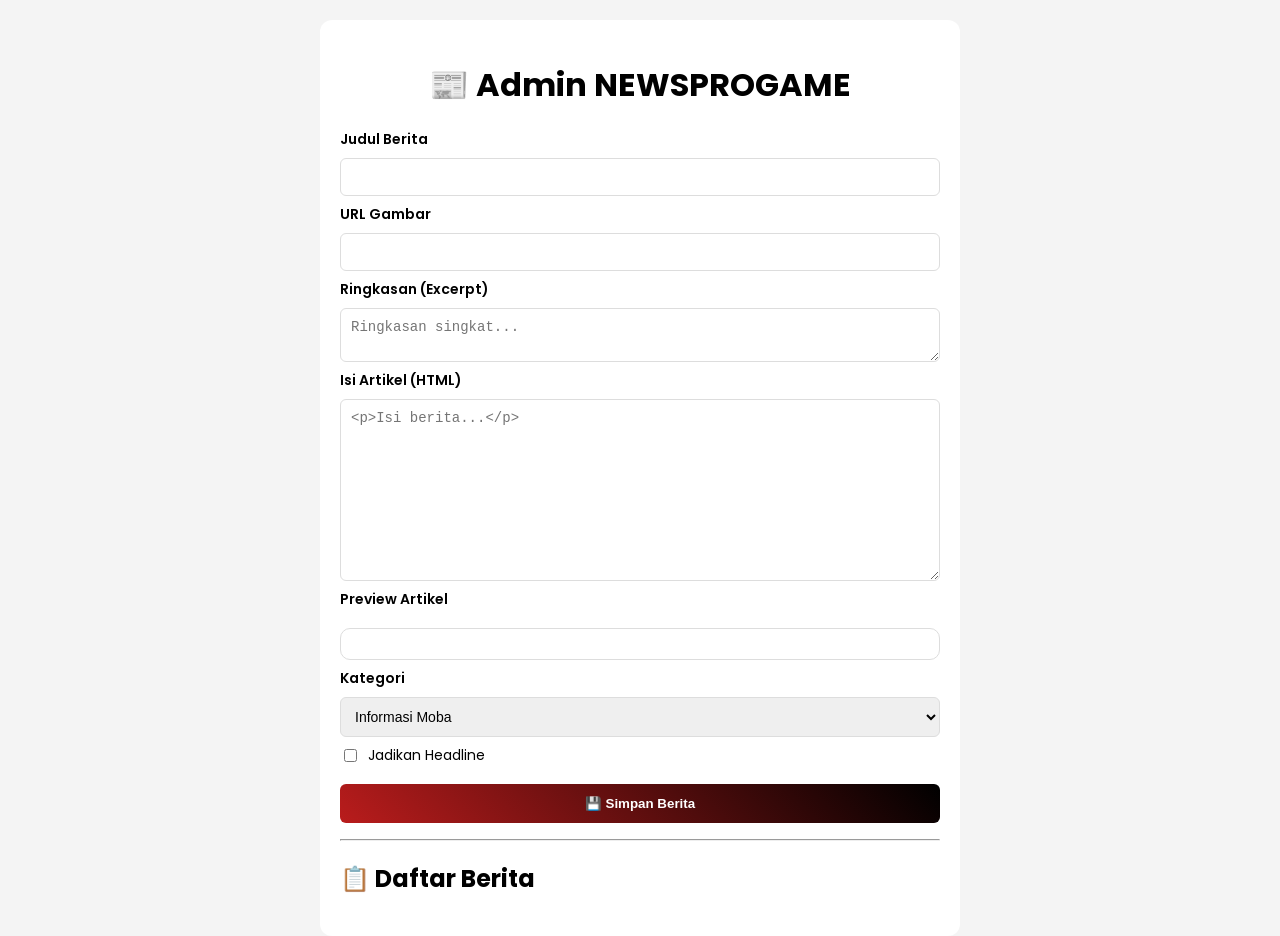
<file: admin.html>
<!DOCTYPE html>
<html lang="id">
<head>
  <meta charset="UTF-8">
  <meta name="viewport" content="width=device-width, initial-scale=1.0">
  <title>Admin NEWSPROGAME</title>

  <!-- FONT GOOGLE -->
  <link href="https://fonts.googleapis.com/css2?family=Poppins:wght@300;400;600&display=swap" rel="stylesheet">

  <link rel="stylesheet" href="admin.css">
</head>
<body>

<div class="admin-container">
  <h1>📰 Admin NEWSPROGAME</h1>

  <form id="news-form">

  <input type="hidden" id="edit-id">

  <!-- JUDUL -->
  <label>Judul Berita</label>
  <input type="text" id="title" required>

  <!-- GAMBAR -->
  <label>URL Gambar</label>
  <input type="text" id="image" required>

  <!-- EXCERPT -->
  <label>Ringkasan (Excerpt)</label>
  <textarea id="excerpt" rows="2" placeholder="Ringkasan singkat..."></textarea>

  <!-- CONTENT (INI YANG PENTING) -->
  <label>Isi Artikel (HTML)</label>
  <textarea id="content" rows="10" placeholder="<p>Isi berita...</p>" required></textarea>

  <!-- PREVIEW -->
  <label>Preview Artikel</label>
  <div id="preview-box" class="preview-box"></div>

  <!-- KATEGORI -->
  <label>Kategori</label>
  <select id="category">
    <option>Informasi Moba</option>
    <option>Seputar Moba</option>
    <option>Moba Tips</option>
    <option>Jasa & Layanan</option>
  </select>

  <!-- HEADLINE -->
  <label class="checkbox">
    <input type="checkbox" id="headline">
    Jadikan Headline
  </label>

  <button type="submit">💾 Simpan Berita</button>
</form>

  <p id="status"></p>

  <hr>

  <h2>📋 Daftar Berita</h2>
  <div id="admin-list"></div>
</div>

<script src="admin.js"></script>
</body>
</html>
</file>
<file: admin.css>
/* RESET */
body {
  font-family: 'Poppins', sans-serif;
  background: #f4f4f4;
  margin: 0;
}

/* CONTAINER */
.admin-container {
  max-width: 600px;
  margin: auto;
  background: #fff;
  padding: 20px;
  margin-top: 20px;
  border-radius: 12px;
}

/* TITLE */
h1 {
  text-align: center;
  margin-bottom: 20px;
}

/* FORM */
form {
  display: flex;
  flex-direction: column;
  gap: 8px;
}

/* LABEL */
label {
  font-weight: 600;
  font-size: 14px;
}

/* INPUT */
input, textarea, select {
  padding: 10px;
  border: 1px solid #ddd;
  border-radius: 6px;
  font-size: 14px;
}

/* CHECKBOX */
.checkbox {
  display: flex;
  align-items: center;
  gap: 8px;
  font-weight: normal;
}

/* BUTTON */
button {
  margin-top: 10px;
  padding: 12px;
  background: linear-gradient(45deg, #b91c1c, #000);
  color: white;
  border: none;
  border-radius: 6px;
  cursor: pointer;
  font-weight: 600;
}

/* STATUS */
#status {
  text-align: center;
  margin-top: 10px;
}

/* LIST */
.admin-item {
  border: 1px solid #eee;
  padding: 10px;
  margin-top: 10px;
  border-radius: 8px;
}

.admin-item h3 {
  margin: 0;
  font-size: 15px;
}

.admin-item small {
  color: #666;
}

/* BUTTONS */
.admin-actions {
  margin-top: 5px;
}

.admin-actions button {
  margin-right: 5px;
  padding: 5px 10px;
  border-radius: 5px;
}

.edit-btn {
  background: #2563eb;
  color: #fff;
}

.delete-btn {
  background: #dc2626;
  color: #fff;
}


.preview-box {
  background: #fff;
  border: 1px solid #ddd;
  padding: 15px;
  border-radius: 10px;
  margin-top: 10px;
  font-family: Georgia, serif;
  line-height: 1.6;
}

.preview-box h2 {
  margin-top: 15px;
}

.preview-box p {
  margin-bottom: 10px;
}
</file>
